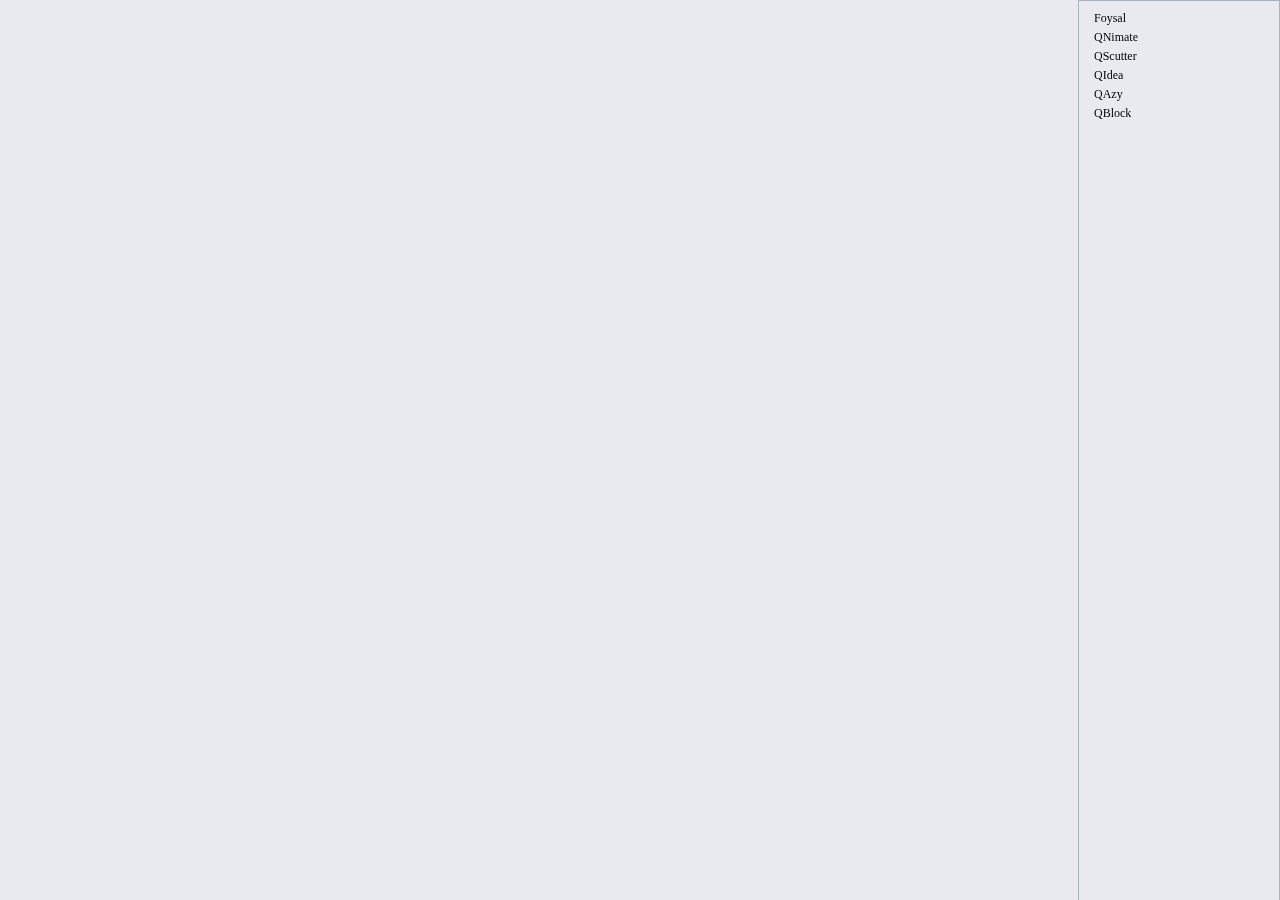
<file: test/index.html>
<!doctype html>
<html>
    <head>
        <title>Facebook Style Popup Design</title>
        <style>
            @media only screen and (max-width : 540px) 
            {
                .chat-sidebar
                {
                    display: none !important;
                }
                
                .chat-popup
                {
                    display: none !important;
                }
            }
            
            body
            {
                background-color: #e9eaed;
            }
            
            .chat-sidebar
            {
                width: 200px;
                position: fixed;
                height: 100%;
                right: 0px;
                top: 0px;
                padding-top: 10px;
                padding-bottom: 10px;
                border: 1px solid rgba(29, 49, 91, .3);
            }
            
            .sidebar-name 
            {
                padding-left: 10px;
                padding-right: 10px;
                margin-bottom: 4px;
                font-size: 12px;
            }
            
            .sidebar-name span
            {
                padding-left: 5px;
            }
            
            .sidebar-name a
            {
                display: block;
                height: 100%;
                text-decoration: none;
                color: inherit;
            }
            
            .sidebar-name:hover
            {
                background-color:#e1e2e5;
            }
            
            .sidebar-name img
            {
                width: 32px;
                height: 32px;
                vertical-align:middle;
            }
            
            .popup-box
            {
                display: none;
                position: fixed;
                bottom: 0px;
                right: 220px;
                height: 285px;
                background-color: rgb(237, 239, 244);
                width: 300px;
                border: 1px solid rgba(29, 49, 91, .3);
            }
            
            .popup-box .popup-head
            {
                background-color: #6d84b4;
                padding: 5px;
                color: white;
                font-weight: bold;
                font-size: 14px;
                clear: both;
            }
            
            .popup-box .popup-head .popup-head-left
            {
                float: left;
            }
            
            .popup-box .popup-head .popup-head-right
            {
                float: right;
                opacity: 0.5;
            }
            
            .popup-box .popup-head .popup-head-right a
            {
                text-decoration: none;
                color: inherit;
            }
            
            .popup-box .popup-messages
            {
                height: 100%;
                overflow-y: scroll;
            }
            


        </style>
        
        <script>
            //this function can remove a array element.
            Array.remove = function(array, from, to) {
                var rest = array.slice((to || from) + 1 || array.length);
                array.length = from < 0 ? array.length + from : from;
                return array.push.apply(array, rest);
            };
        
            //this variable represents the total number of popups can be displayed according to the viewport width
            var total_popups = 0;
            
            //arrays of popups ids
            var popups = [];
        
            //this is used to close a popup
            function close_popup(id)
            {
                for(var iii = 0; iii < popups.length; iii++)
                {
                    if(id == popups[iii])
                    {
                        Array.remove(popups, iii);
                        
                        document.getElementById(id).style.display = "none";
                        
                        calculate_popups();
                        
                        return;
                    }
                }   
            }
        
            //displays the popups. Displays based on the maximum number of popups that can be displayed on the current viewport width
            function display_popups()
            {
                var right = 220;
                
                var iii = 0;
                for(iii; iii < total_popups; iii++)
                {
                    if(popups[iii] != undefined)
                    {
                        var element = document.getElementById(popups[iii]);
                        element.style.right = right + "px";
                        right = right + 320;
                        element.style.display = "block";
                    }
                }
                
                for(var jjj = iii; jjj < popups.length; jjj++)
                {
                    var element = document.getElementById(popups[jjj]);
                    element.style.display = "none";
                }
            }
            
            //creates markup for a new popup. Adds the id to popups array.
            function register_popup(id, name)
            {
                
                for(var iii = 0; iii < popups.length; iii++)
                {   
                    //already registered. Bring it to front.
                    if(id == popups[iii])
                    {
                        Array.remove(popups, iii);
                    
                        popups.unshift(id);
                        
                        calculate_popups();
                        
                        
                        return;
                    }
                }               
                
                var element = '<div class="popup-box chat-popup" id="'+ id +'">';
                element = element + '<div class="popup-head">';
                element = element + '<div class="popup-head-left">'+ name +'</div>';
                element = element + '<div class="popup-head-right"><a href="javascript:close_popup(\''+ id +'\');">&#10005;</a></div>';
                element = element + '<div style="clear: both"></div></div><div class="popup-messages"></div></div>';
                
                document.getElementsByTagName("body")[0].innerHTML = document.getElementsByTagName("body")[0].innerHTML + element;  
        
                popups.unshift(id);
                        
                calculate_popups();
                
            }
            
            //calculate the total number of popups suitable and then populate the toatal_popups variable.
            function calculate_popups()
            {
                var width = window.innerWidth;
                if(width < 540)
                {
                    total_popups = 0;
                }
                else
                {
                    width = width - 200;
                    //320 is width of a single popup box
                    total_popups = parseInt(width/320);
                }
                
                display_popups();
                
            }
            
            //recalculate when window is loaded and also when window is resized.
            window.addEventListener("resize", calculate_popups);
            window.addEventListener("load", calculate_popups);
            
        </script>
    </head>
    <body>
        <div class="chat-sidebar">
            <div class="sidebar-name">
                <!-- Pass username and display name to register popup -->
                <a href="javascript:register_popup('Foysal', 'Foysal');">
                    
                    <span>Foysal</span>
                </a>
            </div>
            <div class="sidebar-name">
                
                    <span>QNimate</span>
                </a>
            </div>
            <div class="sidebar-name">
                <a href="javascript:register_popup('qscutter', 'QScutter');">
                   
                    <span>QScutter</span>
                </a>
            </div>
            <div class="sidebar-name">
                <a href="javascript:register_popup('qidea', 'QIdea');">
                   
                    <span>QIdea</span>
                </a>
            </div>
            <div class="sidebar-name">
                <a href="javascript:register_popup('qazy', 'QAzy');">
                    
                    <span>QAzy</span>
                </a>
            </div>
            <div class="sidebar-name">
                <a href="javascript:register_popup('qblock', 'QBlock');">
                   
                    <span>QBlock</span>
                </a>
            </div>
        </div>
        
    </body>
</html>
</file>
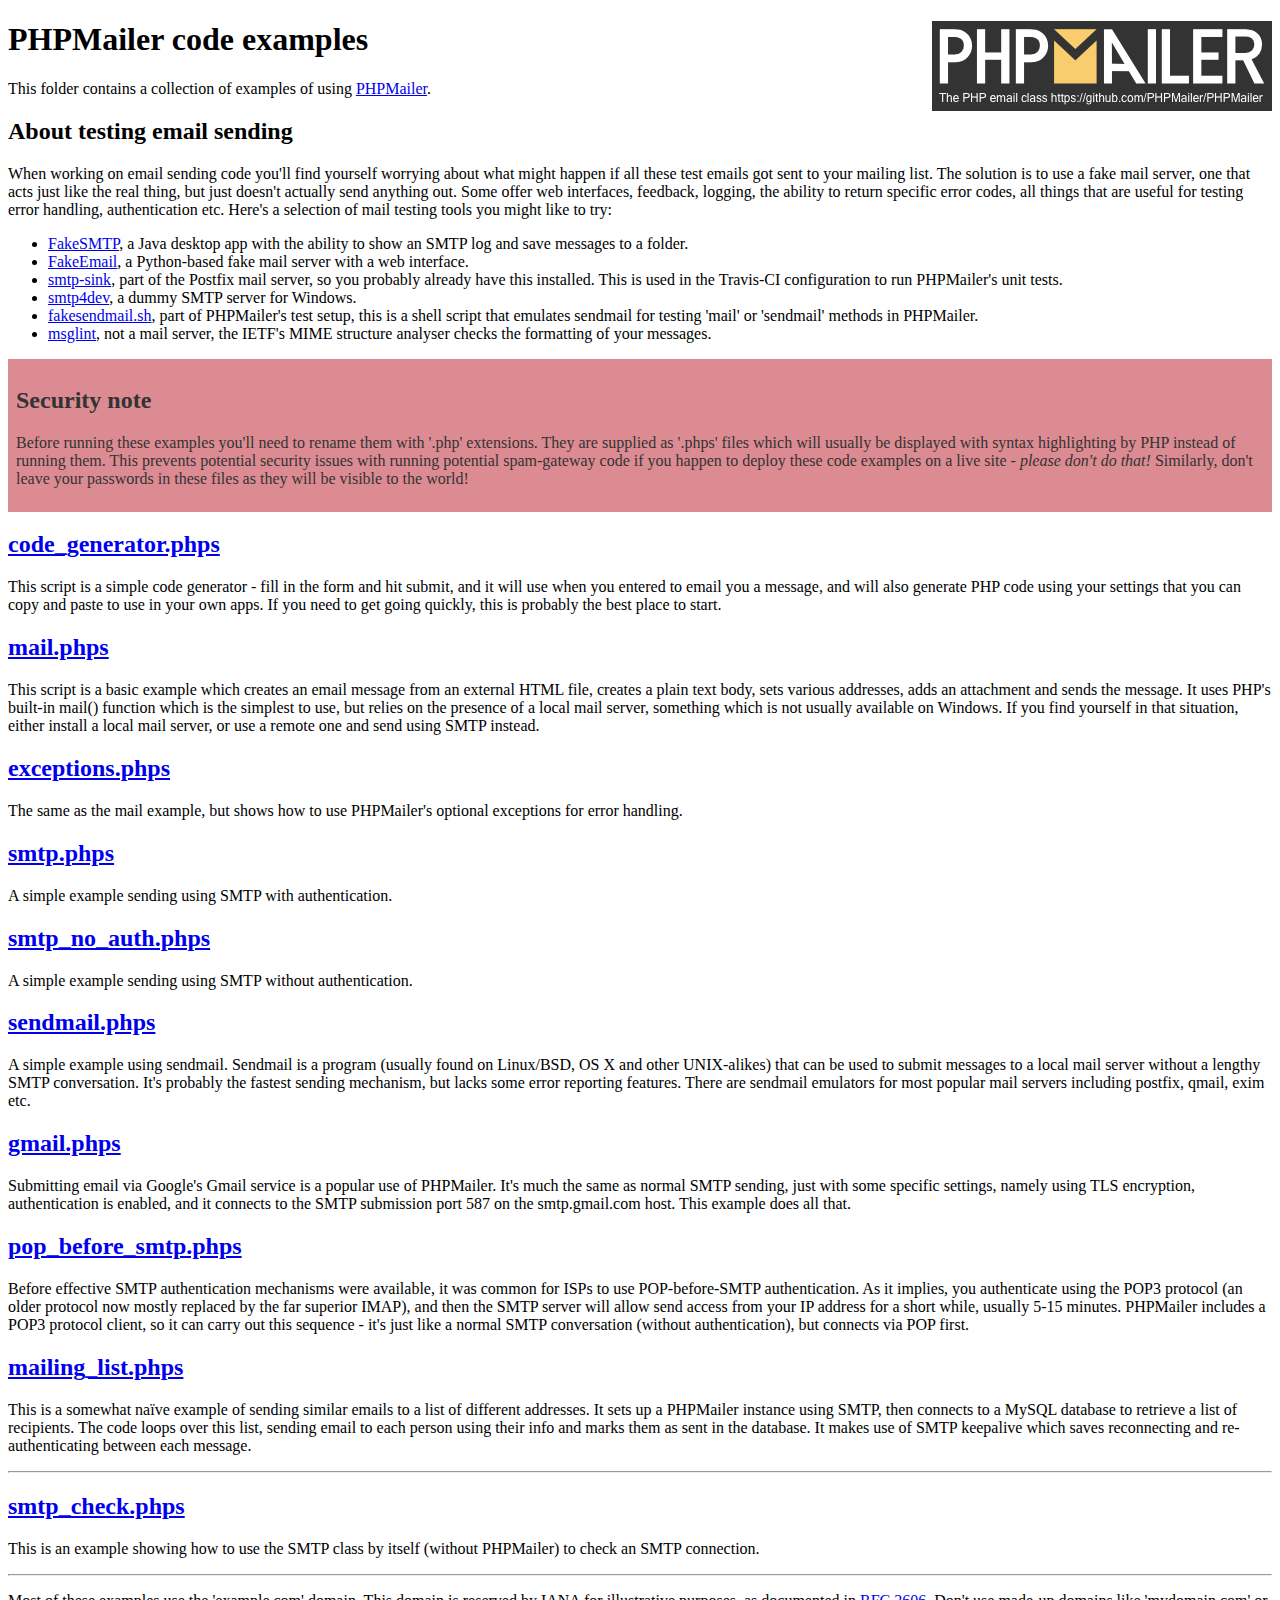
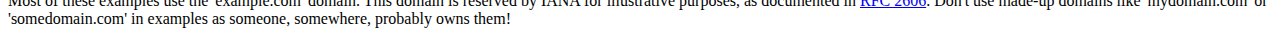
<file: db/PHPMailer-master/examples/index.html>
<!DOCTYPE html>
<html>
<head>
	<meta charset="UTF-8">
	<title>PHPMailer Examples</title>
</head>
<body>
<h1>PHPMailer code examples<a href="https://github.com/PHPMailer/PHPMailer"><img src="images/phpmailer.png" style="float:right; border:0;" alt="PHPMailer logo"></a></h1>
<p>This folder contains a collection of examples of using <a href="https://github.com/PHPMailer/PHPMailer">PHPMailer</a>.</p>
<h2>About testing email sending</h2>
<p>When working on email sending code you'll find yourself worrying about what might happen if all these test emails got sent to your mailing list. The solution is to use a fake mail server, one that acts just like the real thing, but just doesn't actually send anything out. Some offer web interfaces, feedback, logging, the ability to return specific error codes, all things that are useful for testing error handling, authentication etc. Here's a selection of mail testing tools you might like to try:</p>
<ul>
  <li><a href="https://github.com/Nilhcem/FakeSMTP">FakeSMTP</a>, a Java desktop app with the ability to show an SMTP log and save messages to a folder. </li>
  <li><a href="https://github.com/isotoma/FakeEmail">FakeEmail</a>, a Python-based fake mail server with a web interface.</li>
  <li><a href="http://www.postfix.org/smtp-sink.1.html">smtp-sink</a>, part of the Postfix mail server, so you probably already have this installed. This is used in the Travis-CI configuration to run PHPMailer's unit tests.</li>
  <li><a href="http://smtp4dev.codeplex.com">smtp4dev</a>, a dummy SMTP server for Windows.</li>
  <li><a href="https://github.com/PHPMailer/PHPMailer/blob/master/test/fakesendmail.sh">fakesendmail.sh</a>, part of PHPMailer's test setup, this is a shell script that emulates sendmail for testing 'mail' or 'sendmail' methods in PHPMailer.</li>
  <li><a href="http://tools.ietf.org/tools/msglint/">msglint</a>, not a mail server, the IETF's MIME structure analyser checks the formatting of your messages.</li>
</ul>
<div style="padding: 8px; color: #333333; background-color: #dc8b92">
<h2>Security note</h2>
<p>Before running these examples you'll need to rename them with '.php' extensions. They are supplied as '.phps' files which will usually be displayed with syntax highlighting by PHP instead of running them. This prevents potential security issues with running potential spam-gateway code if you happen to deploy these code examples on a live site - <em>please don't do that!</em> Similarly, don't leave your passwords in these files as they will be visible to the world!</p>
</div>
<h2><a href="code_generator.phps">code_generator.phps</a></h2>
<p>This script is a simple code generator - fill in the form and hit submit, and it will use when you entered to email you a message, and will also generate PHP code using your settings that you can copy and paste to use in your own apps. If you need to get going quickly, this is probably the best place to start.</p>
<h2><a href="mail.phps">mail.phps</a></h2>
<p>This script is a basic example which creates an email message from an external HTML file, creates a plain text body, sets various addresses, adds an attachment and sends the message. It uses PHP's built-in mail() function which is the simplest to use, but relies on the presence of a local mail server, something which is not usually available on Windows. If you find yourself in that situation, either install a local mail server, or use a remote one and send using SMTP instead.</p>
<h2><a href="exceptions.phps">exceptions.phps</a></h2>
<p>The same as the mail example, but shows how to use PHPMailer's optional exceptions for error handling.</p>
<h2><a href="smtp.phps">smtp.phps</a></h2>
<p>A simple example sending using SMTP with authentication.</p>
<h2><a href="smtp_no_auth.phps">smtp_no_auth.phps</a></h2>
<p>A simple example sending using SMTP without authentication.</p>
<h2><a href="sendmail.phps">sendmail.phps</a></h2>
<p>A simple example using sendmail. Sendmail is a program (usually found on Linux/BSD, OS X and other UNIX-alikes) that can be used to submit messages to a local mail server without a lengthy SMTP conversation. It's probably the fastest sending mechanism, but lacks some error reporting features. There are sendmail emulators for most popular mail servers including postfix, qmail, exim etc.</p>
<h2><a href="gmail.phps">gmail.phps</a></h2>
<p>Submitting email via Google's Gmail service is a popular use of PHPMailer. It's much the same as normal SMTP sending, just with some specific settings, namely using TLS encryption, authentication is enabled, and it connects to the SMTP submission port 587 on the smtp.gmail.com host. This example does all that.</p>
<h2><a href="pop_before_smtp.phps">pop_before_smtp.phps</a></h2>
<p>Before effective SMTP authentication mechanisms were available, it was common for ISPs to use POP-before-SMTP authentication. As it implies, you authenticate using the POP3 protocol (an older protocol now mostly replaced by the far superior IMAP), and then the SMTP server will allow send access from your IP address for a short while, usually 5-15 minutes. PHPMailer includes a POP3 protocol client, so it can carry out this sequence - it's just like a normal SMTP conversation (without authentication), but connects via POP first.</p>
<h2><a href="mailing_list.phps">mailing_list.phps</a></h2>
<p>This is a somewhat naïve example of sending similar emails to a list of different addresses. It sets up a PHPMailer instance using SMTP, then connects to a MySQL database to retrieve a list of recipients. The code loops over this list, sending email to each person using their info and marks them as sent in the database. It makes use of SMTP keepalive which saves reconnecting and re-authenticating between each message.</p>
<hr>
<h2><a href="smtp_check.phps">smtp_check.phps</a></h2>
<p>This is an example showing how to use the SMTP class by itself (without PHPMailer) to check an SMTP connection.</p>
<hr>
<p>Most of these examples use the 'example.com' domain. This domain is reserved by IANA for illustrative purposes, as documented in <a href="http://tools.ietf.org/html/rfc2606">RFC 2606</a>. Don't use made-up domains like 'mydomain.com' or 'somedomain.com' in examples as someone, somewhere, probably owns them!</p>
</body>
</html>
</file>
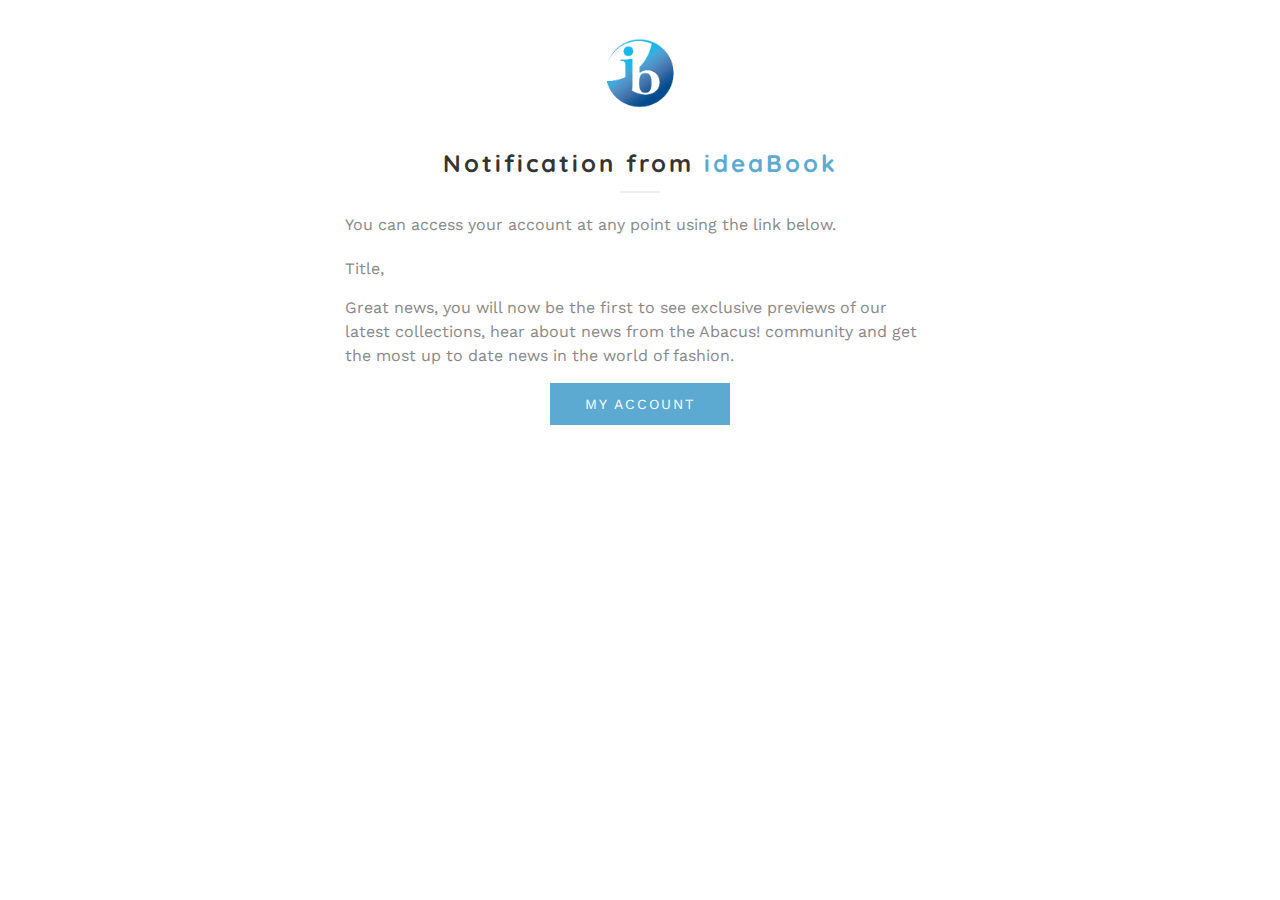
<file: std_main/plain-text.html>
<!DOCTYPE html PUBLIC "-//W3C//DTD XHTML 1.0 Transitional//EN" "http://www.w3.org/TR/xhtml1/DTD/xhtml1-transitional.dtd">
<html xmlns:v="urn:schemas-microsoft-com:vml">

<head>
    <meta http-equiv="Content-Type" content="text/html; charset=UTF-8" />
    <meta name="viewport" content="width=device-width; initial-scale=1.0; maximum-scale=1.0;" />
    <meta name="viewport" content="width=600,initial-scale = 2.3,user-scalable=no">
    <!--[if !mso]><!-- -->
    <link href='https://fonts.googleapis.com/css?family=Work+Sans:300,400,500,600,700' rel="stylesheet">
    <link href='https://fonts.googleapis.com/css?family=Quicksand:300,400,700' rel="stylesheet">
    <!--<![endif]-->

    <title>ideaBook</title>

    <style type="text/css">
        body {
            width: 100%;
            background-color: #ffffff;
            margin: 0;
            padding: 0;
            -webkit-font-smoothing: antialiased;
            mso-margin-top-alt: 0px;
            mso-margin-bottom-alt: 0px;
            mso-padding-alt: 0px 0px 0px 0px;
        }

        p,
        h1,
        h2,
        h3,
        h4 {
            margin-top: 0;
            margin-bottom: 0;
            padding-top: 0;
            padding-bottom: 0;
        }

        span.preheader {
            display: none;
            font-size: 1px;
        }

        html {
            width: 100%;
        }

        table {
            font-size: 14px;
            border: 0;
        }
        /* ----------- responsivity ----------- */

        @media only screen and (max-width: 640px) {
            /*------ top header ------ */
            .main-header {
                font-size: 20px !important;
            }
            .main-section-header {
                font-size: 28px !important;
            }
            .show {
                display: block !important;
            }
            .hide {
                display: none !important;
            }
            .align-center {
                text-align: center !important;
            }
            .no-bg {
                background: none !important;
            }
            /*----- main image -------*/
            .main-image img {
                width: 440px !important;
                height: auto !important;
            }
            /* ====== divider ====== */
            .divider img {
                width: 440px !important;
            }
            /*-------- container --------*/
            .container590 {
                width: 440px !important;
            }
            .container580 {
                width: 400px !important;
            }
            .main-button {
                width: 220px !important;
            }
            /*-------- secions ----------*/
            .section-img img {
                width: 320px !important;
                height: auto !important;
            }
            .team-img img {
                width: 100% !important;
                height: auto !important;
            }
        }

        @media only screen and (max-width: 479px) {
            /*------ top header ------ */
            .main-header {
                font-size: 18px !important;
            }
            .main-section-header {
                font-size: 26px !important;
            }
            /* ====== divider ====== */
            .divider img {
                width: 280px !important;
            }
            /*-------- container --------*/
            .container590 {
                width: 280px !important;
            }
            .container590 {
                width: 280px !important;
            }
            .container580 {
                width: 260px !important;
            }
            /*-------- secions ----------*/
            .section-img img {
                width: 280px !important;
                height: auto !important;
            }
        }
    </style>
    <!--[if gte mso 9]><style type=”text/css”>
        body {
        font-family: arial, sans-serif!important;
        }
        </style>
    <![endif]-->
</head>


<body class="respond" leftmargin="0" topmargin="0" marginwidth="0" marginheight="0">
    <!-- pre-header -->
    <table style="display:none!important;">
        <tr>
            <td>
                <div style="overflow:hidden;display:none;font-size:1px;color:#ffffff;line-height:1px;font-family:Arial;maxheight:0px;max-width:0px;opacity:0;">
                    Welcome to iB
                </div>
            </td>
        </tr>
    </table>
    <!-- pre-header end -->
    <!-- header -->
    <table border="0" width="100%" cellpadding="0" cellspacing="0" bgcolor="ffffff">

        <tr>
            <td align="center">
                <table border="0" align="center" width="590" cellpadding="0" cellspacing="0" class="container590">

                    <tr>
                        <td height="25" style="font-size: 25px; line-height: 25px;">&nbsp;</td>
                    </tr>

                    <tr>
                        <td align="center">

                            <table border="0" align="center" width="590" cellpadding="0" cellspacing="0" class="container590">

                                <tr>
                                    <td align="center" height="70" style="height:70px;">
                                        <a href="" style="display: block; border-style: none !important; border: 0 !important;"><img width="100" border="0" style="display: block; width: 100px;" src="../image/ib.png" alt="" /></a>
                                    </td>
                                </tr>

                                
                            </table>
                        </td>
                    </tr>

                    <tr>
                        <td height="25" style="font-size: 25px; line-height: 25px;">&nbsp;</td>
                    </tr>

                </table>
            </td>
        </tr>
    </table>
    <!-- end header -->

    <!-- big image section -->

    <table border="0" width="100%" cellpadding="0" cellspacing="0" bgcolor="ffffff" class="bg_color">

        <tr>
            <td align="center">
                <table border="0" align="center" width="590" cellpadding="0" cellspacing="0" class="container590">

                    <tr>
                        <td align="center" style="color: #343434; font-size: 24px; font-family: Quicksand, Calibri, sans-serif; font-weight:700;letter-spacing: 3px; line-height: 35px;"
                            class="main-header">
                            <!-- section text ======-->

                            <div style="line-height: 35px">

                                Notification from  <span style="color: #5caad2;">ideaBook</span>

                            </div>
                        </td>
                    </tr>

                    <tr>
                        <td height="10" style="font-size: 10px; line-height: 10px;">&nbsp;</td>
                    </tr>

                    <tr>
                        <td align="center">
                            <table border="0" width="40" align="center" cellpadding="0" cellspacing="0" bgcolor="eeeeee">
                                <tr>
                                    <td height="2" style="font-size: 2px; line-height: 2px;">&nbsp;</td>
                                </tr>
                            </table>
                        </td>
                    </tr>

                    <tr>
                        <td height="20" style="font-size: 20px; line-height: 20px;">&nbsp;</td>
                    </tr>

                    <tr>
                        <td align="left">
                            <table border="0" width="590" align="center" cellpadding="0" cellspacing="0" class="container590">
                                <tr>
                                    <td align="left" style="color: #888888; font-size: 16px; font-family: 'Work Sans', Calibri, sans-serif; line-height: 24px;">
                                        <!-- section text ======-->
										 <p style="line-height: 24px; margin-bottom:20px;">
                                            You can access your account at any point using the link below.
                                        </p>

                                        <p style="line-height: 24px; margin-bottom:15px;">

                                            Title,

                                        </p>
                                        <p style="line-height: 24px;margin-bottom:15px;">
                                            Great news, you will now be the first to see exclusive previews of our latest collections, hear about news from the Abacus!
                                            community and get the most up to date news in the world of fashion.
                                        </p>
                                       
                                        <table border="0" align="center" width="180" cellpadding="0" cellspacing="0" bgcolor="5caad2" style="margin-bottom:20px;">

                                            <tr>
                                                <td height="10" style="font-size: 10px; line-height: 10px;">&nbsp;</td>
                                            </tr>

                                            <tr>
                                                <td align="center" style="color: #ffffff; font-size: 14px; font-family: 'Work Sans', Calibri, sans-serif; line-height: 22px; letter-spacing: 2px;">
                                                    <!-- main section button -->

                                                    <div style="line-height: 22px;">
                                                        <a href="" style="color: #ffffff; text-decoration: none;">MY ACCOUNT</a>
                                                    </div>
                                                </td>
                                            </tr>

                                            <tr>
                                                <td height="10" style="font-size: 10px; line-height: 10px;">&nbsp;</td>
                                            </tr>

                                        </table>
                                        

                                    </td>
                                </tr>
                            </table>
                        </td>
                    </tr>





                </table>

            </td>
        </tr>

        <tr>
            <td height="40" style="font-size: 40px; line-height: 40px;">&nbsp;</td>
        </tr>

    </table>




   

</body>

</html>
</file>
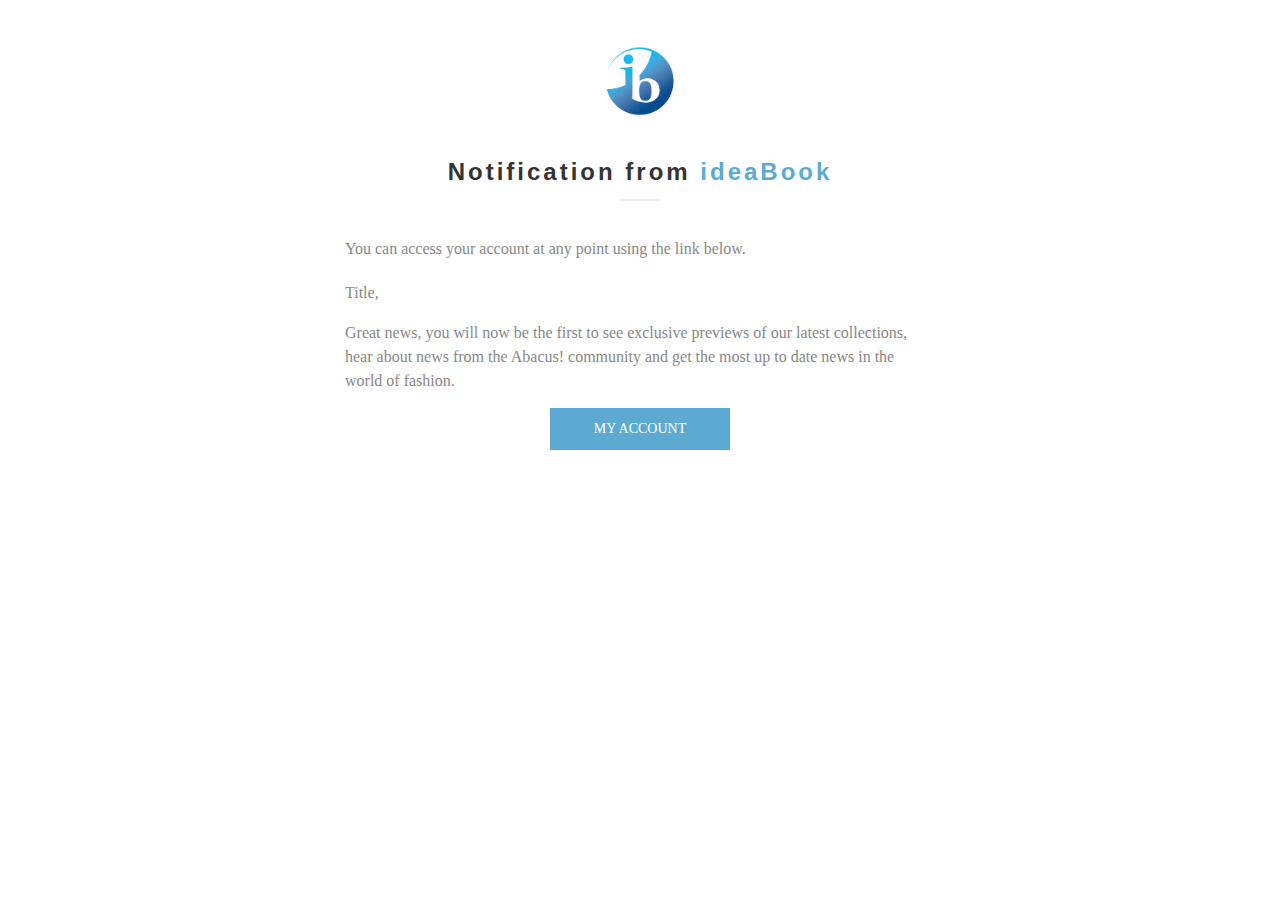
<file: std_main/test.html>
<!DOCTYPE html>
<html>
<body>




 <table border='0' width='100%' cellpadding='0' cellspacing='0' bgcolor='ffffff'>

        <tr>
            <td align='center'>
                <table border='0' align='center' width='590' cellpadding='0' cellspacing='0' class='container590'>

                    <tr>
                        <td height='25' style='font-size: 25px; line-height: 25px;'>&nbsp;</td>
                    </tr>

                    <tr>
                        <td align='center'>

                            <table border='0' align='center' width='590' cellpadding='0' cellspacing='0' class='container590'>

                                <tr>
                                    <td align='center' height='70' style='height:70px;'>
                                        <a href='' style='display: block; border-style: none !important; border: 0 !important;'><img width='100' border='0' style='display: block; width: 100px;' src='../image/ib.png' alt='' /></a>
                                    </td>
                                </tr>

                                
                            </table>
                        </td>
                    </tr>

                    <tr>
                        <td height='25' style='font-size: 25px; line-height: 25px;'>&nbsp;</td>
                    </tr>

                </table>
            </td>
        </tr>
    </table>
    <!-- end header -->

    <!-- big image section -->

    <table border='0' width='100%' cellpadding='0' cellspacing='0' bgcolor='ffffff' class='bg_color'>

        <tr>
            <td align='center'>
                <table border='0' align='center' width='590' cellpadding='0' cellspacing='0' class='container590'>

                    <tr>
                        <td align='center' style='color: #343434; font-size: 24px; font-family: Quicksand, Calibri, sans-serif; font-weight:700;letter-spacing: 3px; line-height: 35px;'
                            class='main-header'>
                            <!-- section text ======-->

                            <div style='line-height: 35px'>

                                Notification from  <span style='color: #5caad2;'>ideaBook</span>

                            </div>
                        </td>
                    </tr>

                    <tr>
                        <td height='10' style='font-size: 10px; line-height: 10px;'>&nbsp;</td>
                    </tr>

                    <tr>
                        <td align='center'>
                            <table border='0' width='40' align='center' cellpadding='0' cellspacing='0' bgcolor='eeeeee'>
                                <tr>
                                    <td height='2' style='font-size: 2px; line-height: 2px;'>&nbsp;</td>
                                </tr>
                            </table>
                        </td>
                    </tr>

                    <tr>
                        <td height='20' style='font-size: 20px; line-height: 20px;'>&nbsp;</td>
                    </tr>

                    <tr>
                        <td align='left'>
                            <table border='0' width='590' align='center' cellpadding='0' cellspacing='0' class='container590'>
                                <tr>
                                    <td align='left' style='color: #888888; font-size: 16px; font-family: 'Work Sans', Calibri, sans-serif; line-height: 24px;'>
                                        <!-- section text ======-->
										 <p style='line-height: 24px; margin-bottom:20px;'>
                                            You can access your account at any point using the link below.
                                        </p>

                                        <p style='line-height: 24px; margin-bottom:15px;'>

                                            Title,

                                        </p>
                                        <p style='line-height: 24px;margin-bottom:15px;'>
                                            Great news, you will now be the first to see exclusive previews of our latest collections, hear about news from the Abacus!
                                            community and get the most up to date news in the world of fashion.
                                        </p>
                                       
                                        <table border='0' align='center' width='180' cellpadding='0' cellspacing='0' bgcolor='5caad2' style='margin-bottom:20px;'>

                                            <tr>
                                                <td height='10' style='font-size: 10px; line-height: 10px;'>&nbsp;</td>
                                            </tr>

                                            <tr>
                                                <td align='center' style='color: #ffffff; font-size: 14px; font-family: 'Work Sans', Calibri, sans-serif; line-height: 22px; letter-spacing: 2px;'>
                                                    <!-- main section button -->

                                                    <div style='line-height: 22px;'>
                                                        <a href='' style='color: #ffffff; text-decoration: none;'>MY ACCOUNT</a>
                                                    </div>
                                                </td>
                                            </tr>

                                            <tr>
                                                <td height='10' style='font-size: 10px; line-height: 10px;'>&nbsp;</td>
                                            </tr>

                                        </table>
                                        

                                    </td>
                                </tr>
                            </table>
                        </td>
                    </tr>





                </table>

            </td>
        </tr>

        <tr>
            <td height='40' style='font-size: 40px; line-height: 40px;'>&nbsp;</td>
        </tr>

    </table>

</body>
</html>
</file>
